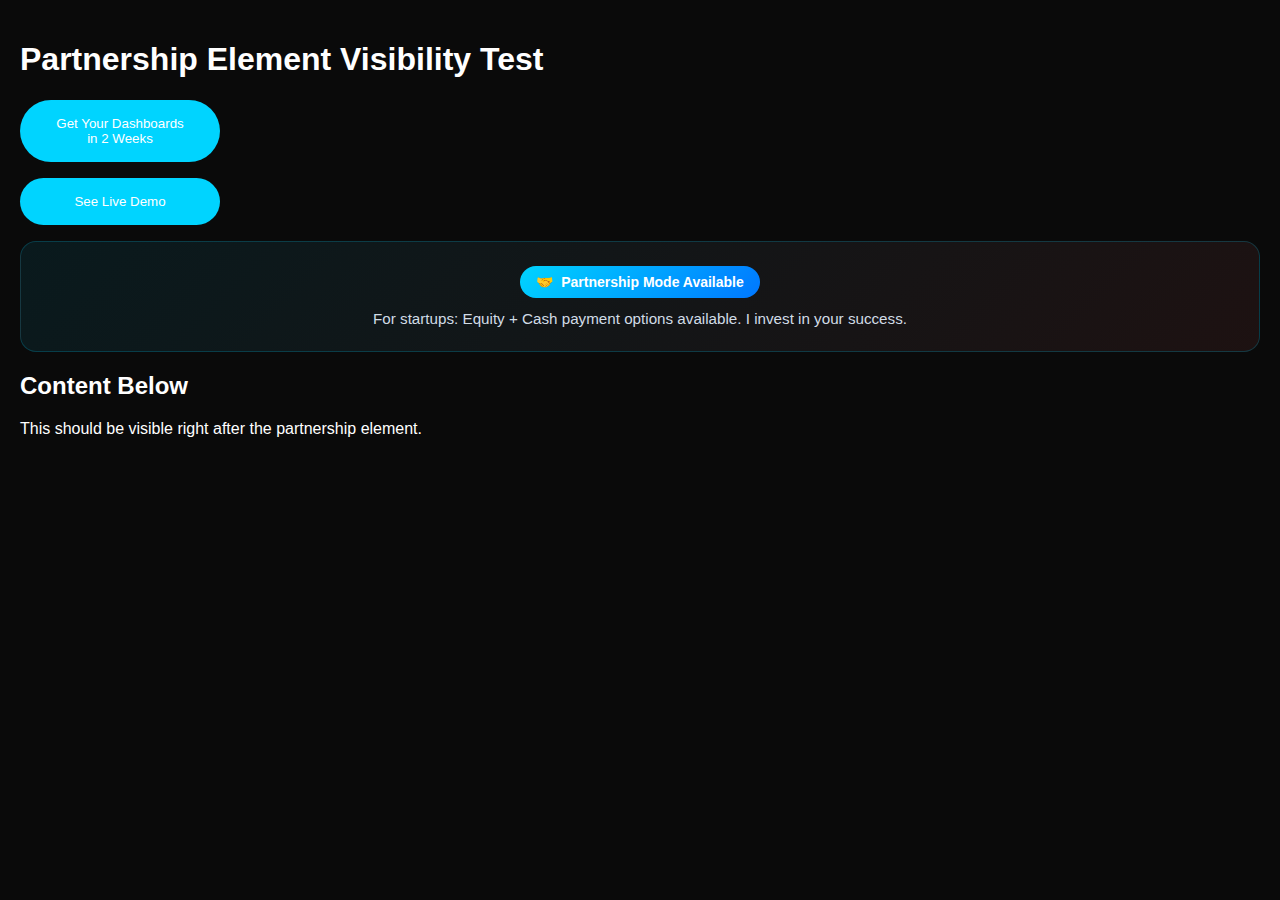
<file: test-partnership.html>
<!DOCTYPE html>
<html lang="en">
<head>
    <meta charset="UTF-8">
    <meta name="viewport" content="width=device-width, initial-scale=1.0">
    <title>Partnership Element Test</title>
    <style>
        body {
            margin: 0;
            padding: 20px;
            background: #0a0a0a;
            color: white;
            font-family: Arial, sans-serif;
        }
        .test-cta {
            background: #00d4ff;
            color: white;
            padding: 1rem 2rem;
            border: none;
            border-radius: 50px;
            margin: 1rem 0;
            display: block;
            width: 200px;
        }
        .hero-equity-highlight {
            margin-top: 1rem;
            margin-bottom: 1rem;
            text-align: center;
            padding: 1.5rem;
            background: linear-gradient(135deg, rgba(0, 212, 255, 0.08), rgba(255, 107, 107, 0.08));
            border: 1px solid rgba(0, 212, 255, 0.2);
            border-radius: 16px;
            width: 100%;
            box-sizing: border-box;
        }
        .equity-badge {
            display: inline-flex;
            align-items: center;
            gap: 0.5rem;
            background: linear-gradient(135deg, #00d4ff, #0077ff);
            color: white;
            padding: 0.5rem 1rem;
            border-radius: 50px;
            font-size: 0.875rem;
            font-weight: 600;
            margin-bottom: 0.75rem;
        }
        .equity-text {
            color: #d1dce6;
            font-size: 0.95rem;
            margin: 0;
            font-weight: 500;
        }
    </style>
</head>
<body>
    <h1>Partnership Element Visibility Test</h1>
    
    <button class="test-cta">Get Your Dashboards in 2 Weeks</button>
    <button class="test-cta">See Live Demo</button>
    
    <div class="hero-equity-highlight">
        <div class="equity-badge">
            <span>🤝</span>
            <span>Partnership Mode Available</span>
        </div>
        <p class="equity-text">For startups: Equity + Cash payment options available. I invest in your success.</p>
    </div>
    
    <h2>Content Below</h2>
    <p>This should be visible right after the partnership element.</p>
</body>
</html>
</file>
